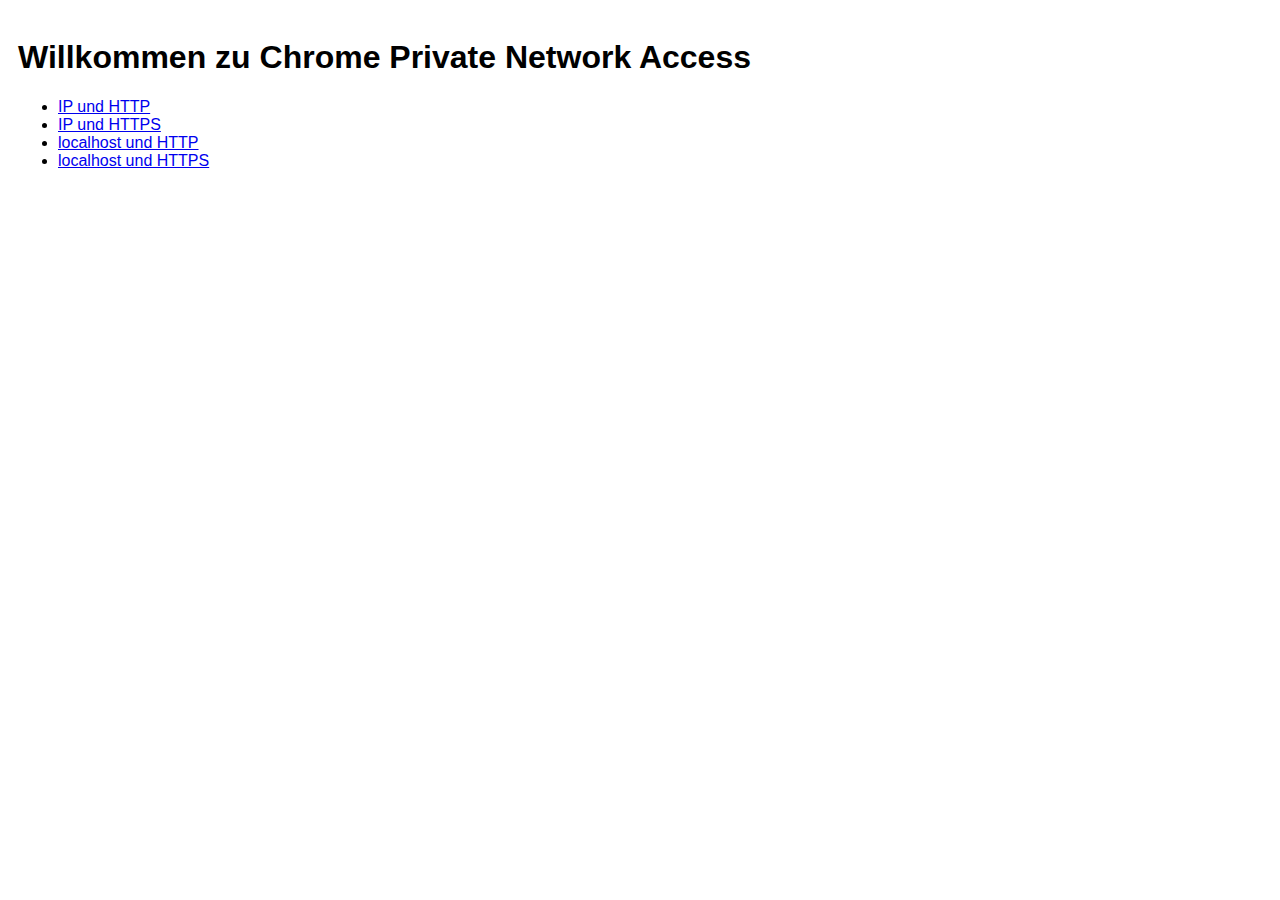
<file: index.html>
<!DOCTYPE html>
<html lang="en">

<head>
    <meta charset="utf-8">
    <title>Test HTML page for Chrome Private Network Access</title>
    <link rel="stylesheet" href="style.css">
    <script src="js/scripts.js"></script>
</head>

<body>
    <h1>Willkommen zu Chrome Private Network Access</h1>
    <ul>
        <li><a href="http-ip.html">IP und HTTP</a></li>
        <li><a href="https-ip.html">IP und HTTPS</a></li>
        <li><a href="http-localhost.html">localhost und HTTP</a></li>
        <li><a href="https-localhost.html">localhost und HTTPS</a></li>
    </ul>
</body>

</html>
</file>
<file: style.css>
body {
    font-family: Verdana, Geneva, Tahoma, sans-serif;
    padding: 10px;
}
</file>
